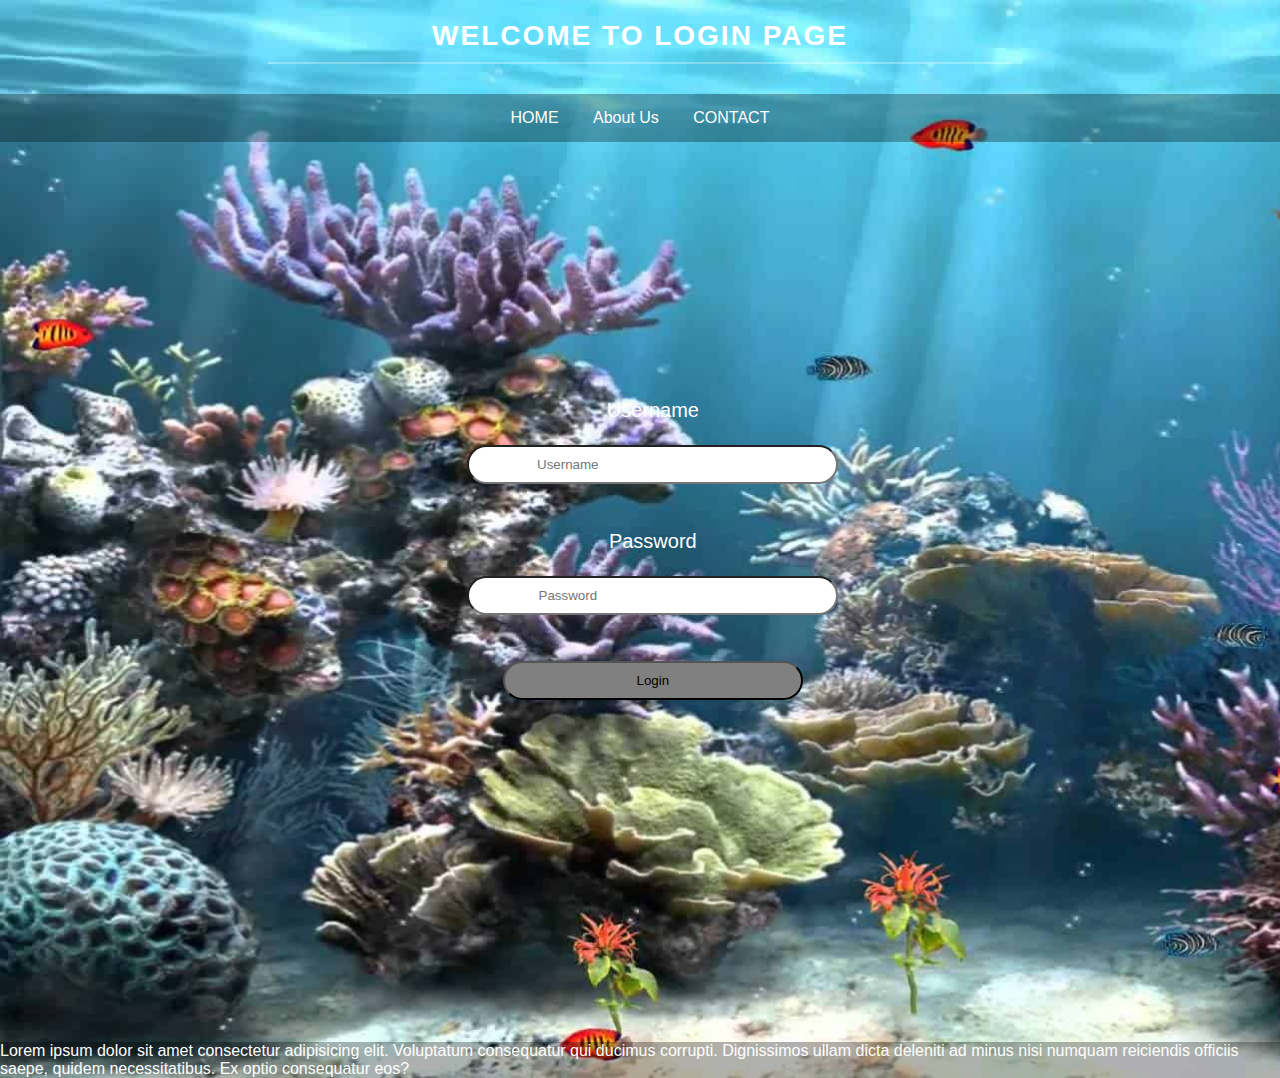
<file: Login.html>
<!DOCTYPE html>
<html lang="en">
<head>
    <meta charset="UTF-8">
    <meta name="viewport" content="width=device-width, initial-scale=1.0">
    <title>Document</title>
     <link rel="stylesheet" href="style.css">
     <script src="https://cdnjs.cloudflare.com/ajax/libs/jquery/3.7.1/jquery.min.js" integrity="sha512-v2CJ7UaYy4JwqLDIrZUI/4hqeoQieOmAZNXBeQyjo21dadnwR+8ZaIJVT8EE2iyI61OV8e6M8PP2/4hpQINQ/g==" crossorigin="anonymous" referrerpolicy="no-referrer"></script>

</head>
<body>
    <div id="NAME" style="text-align:center;">
    <h1><i class="fa-regular fa-sun"></i> WELCOME TO LOGIN PAGE</h1>
    <hr>
</div>

<div id="menu">
    <a href="index.html"><i class="fa-solid fa-house"></i> HOME</a>
    <a href="#aboutus"><i class="fa-regular fa-address-card"></i> About Us</a>
    <a href="Contact.html"><i class="fa-solid fa-phone"></i> CONTACT</a>
</div>
<div class="main">

    <div class="login">
        <label >Username </label> <br>
        <input type="text" id="username" placeholder="Username"> <br> <br>
        <label >Password </label> <br>
        <input type="password" id="password" placeholder="Password"> <br> <br>
        <button type="submit" id="btn">Login</button> 
    </div>

</div>

<div id="aboutus">
   <p>Lorem ipsum dolor sit amet consectetur adipisicing elit. Voluptatum consequatur qui ducimus corrupti. Dignissimos ullam dicta deleniti ad minus nisi numquam reiciendis officiis saepe, quidem necessitatibus. Ex optio consequatur eos?</p>
</div>
    
</body>

<script src="js/script.js">
        let username = $('#username').val();
    let pass = $('#password').val();

    $('#submit').click(function(){

        if(username.val()==''&&pass.val()==''){
            alert('Please input fields');
        }

    });

</script>
</html>
</file>
<file: style.css>
* {
    margin: 0;
    padding: 0;
    box-sizing: border-box;
    scroll-behavior: smooth;
}

.card-info {
    border: 2px solid black;
    position: relative;
    right: -60px;
    bottom: -50px;
    padding: 30px;
    background-color: antiquewhite;
    color: black;
    font-size: 20px;
}

#aboutus{
    background-color:rgba(0, 0, 0, 0.3);
}

.login {
    position: relative;
    right: -26%;
    bottom: -20%;
    font-size: 20px;
    
    height: 50%;
    width: 50%;
    text-align: center;
    border-radius: 30px;
    display: flex;
    align-items: center;
    flex-direction: column;
    padding: 6%;
}


.login button {
    background-color: gray;
    width: 300px;
    height: 100px;
    border-radius: 30px;
}

.login button:hover {
    background-color: #0d47a1;
    color: white;
}

input {
    padding: 10px;
    padding-right: 180px;
    border-radius: 30px;
}

input::placeholder {
    text-align: center;
}

#btn {
    padding: 10px;
}

body {
    font-family: Arial, Helvetica, sans-serif;
    background: linear-gradient(135deg, #1e3c72, #2a5298);
    color: white;
    min-height: 100vh;
    background: url(photos/Aquarium-Background-Free.jpg);
    background-repeat: no-repeat;
    background-size: cover;
}


#NAME {
    padding: 20px;
}

#NAME h1 {
    font-size: 28px;
    letter-spacing: 2px;
}

hr {
    width: 60%;
    margin: 10px auto;
    border: 1px solid rgba(255, 255, 255, 0.3);
}

#menu {
    background: rgba(0, 0, 0, 0.3);
    padding: 15px;
    text-align: center;
}

#menu a {
    color: white;
    text-decoration: none;
    margin: 0 15px;
    font-size: 16px;
    transition: 0.3s;
}

#menu a:hover {
    color: #ffd700;
}




.main {
    height: 100vh;

}

.card-info {
    background-color: rgba(0, 0, 0, 0.3);
    border: none;
    border-radius: 30px;
    box-shadow: #1876f294 5px 1px 1px 1px;
}

.card-info h5 {
    margin-bottom: 15px;
    font-size: 18px;
}

.card-number {
    font-size: 20px;
    font-weight: bold;
    margin-bottom: 15px;
}


.card-info a {
    display: inline-block;
    text-decoration: none;
    color: #1877f2;
    font-weight: bold;
    margin-bottom: 15px;
    transition: 0.3s;

}

.card-info a:hover {
    color: #0d47a1;
}


.button {
    padding: 10px 25px;
    border: none;
    border-radius: 25px;
    background: #2a5298;
    color: white;
    font-size: 14px;
    cursor: pointer;
    transition: 0.3s;
}

.button:hover {
    background: #1e3c72;
    transform: scale(1.05);
}

#menu2 {
    background: rgba(0, 0, 0, 0.4);
    padding: 15px;
}

#menu2 a {
    color: white;
    text-decoration: none;
    margin: 0 15px;
    font-size: 16px;
    transition: 0.3s;
}

#menu2 a:hover {
    color: #ffd700;
}




.card,
.card-info {
    width: 90%;
}
</file>
